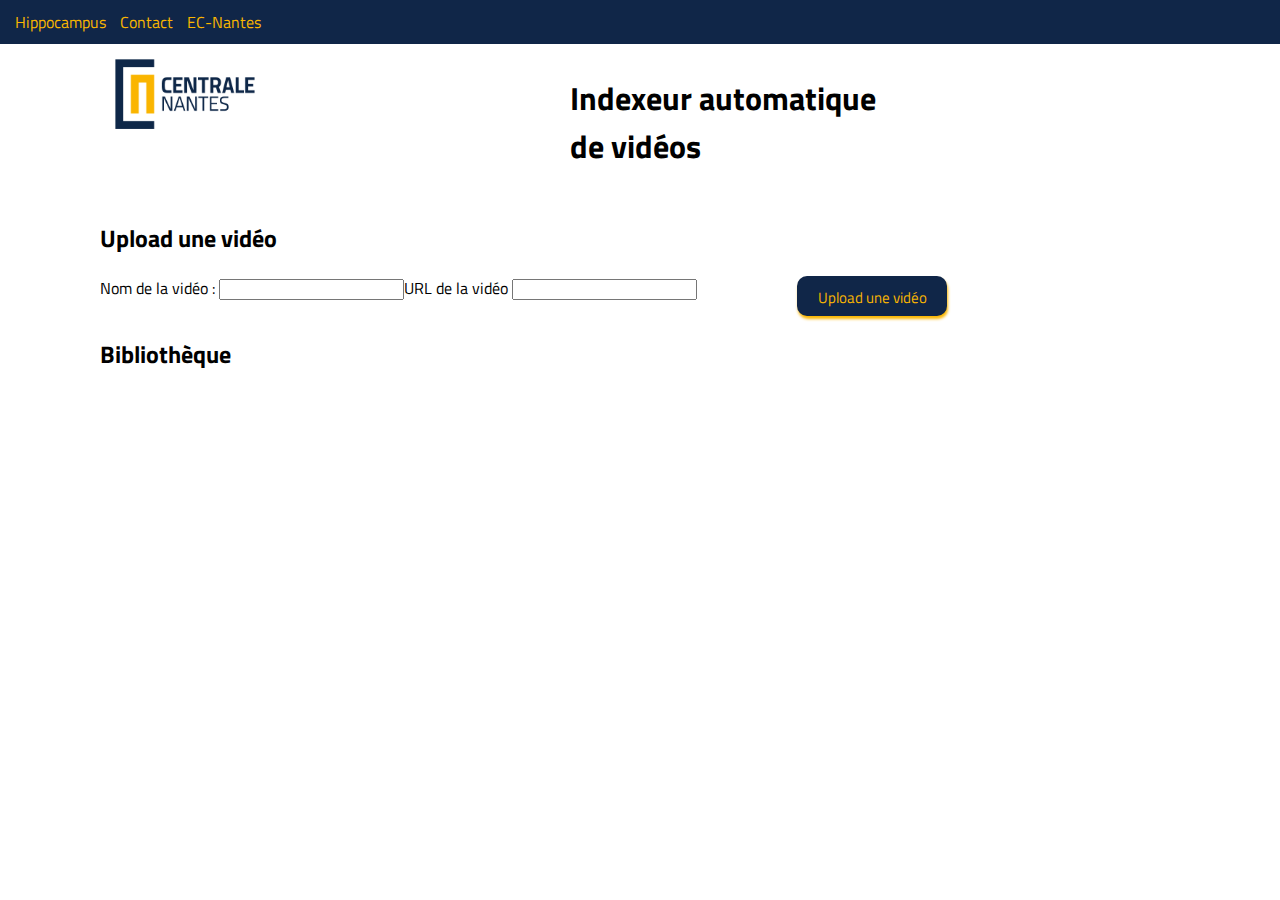
<file: index.html>
<!DOCTYPE html>
<html>
    <head>
        <meta charset="utf-8">
        <title>Page d'accueil</title>
        <script src="http://ajax.googleapis.com/ajax/libs/jquery/1.9.0/jquery.min.js"></script>	
        <link href="style.css" rel="stylesheet">
        <!--Import de la police Titillium-->
        <link rel="preconnect" href="https://fonts.gstatic.com"> 
        <link href="https://fonts.googleapis.com/css2?family=Titillium+Web&display=swap" rel="stylesheet"> 
    </head>
    <body>
        <!-- En-tête de la page -->
        <header>
            <section class="top-line">
                <nav>
                    <a href="https://hippocampus.ec-nantes.fr">Hippocampus</a>
                    <a>Contact</a>
                    <a href="https://www.ec-nantes.fr">EC-Nantes</a>
                </nav>
            </section>
            <section>
                <img class="logo" src="img/logo-ecn.png"/>
                <h1 id="header-title">Indexeur automatique de vidéos</h1>
            </section>
        </header>
        
        <!-- Section du formulaire d'upload de vidéo -->
        <h2>Upload une vidéo</h2>
        <section>
            <form>
                <div>
                    <label>Nom de la vidéo :</label>
                    <input type="text">
                </div>
                <div>
                    <label>URL de la vidéo</label>
                    <input type="text">
                </div>
                <a href="upload.html" class="buttons">Upload une vidéo</a>
            </form>
        </section>
        <h2>Bibliothèque</h2>
        <ul id="bibliotheque-ul">

        </ul>
        <script src="app.js"></script>
    </body>
</html>
</file>
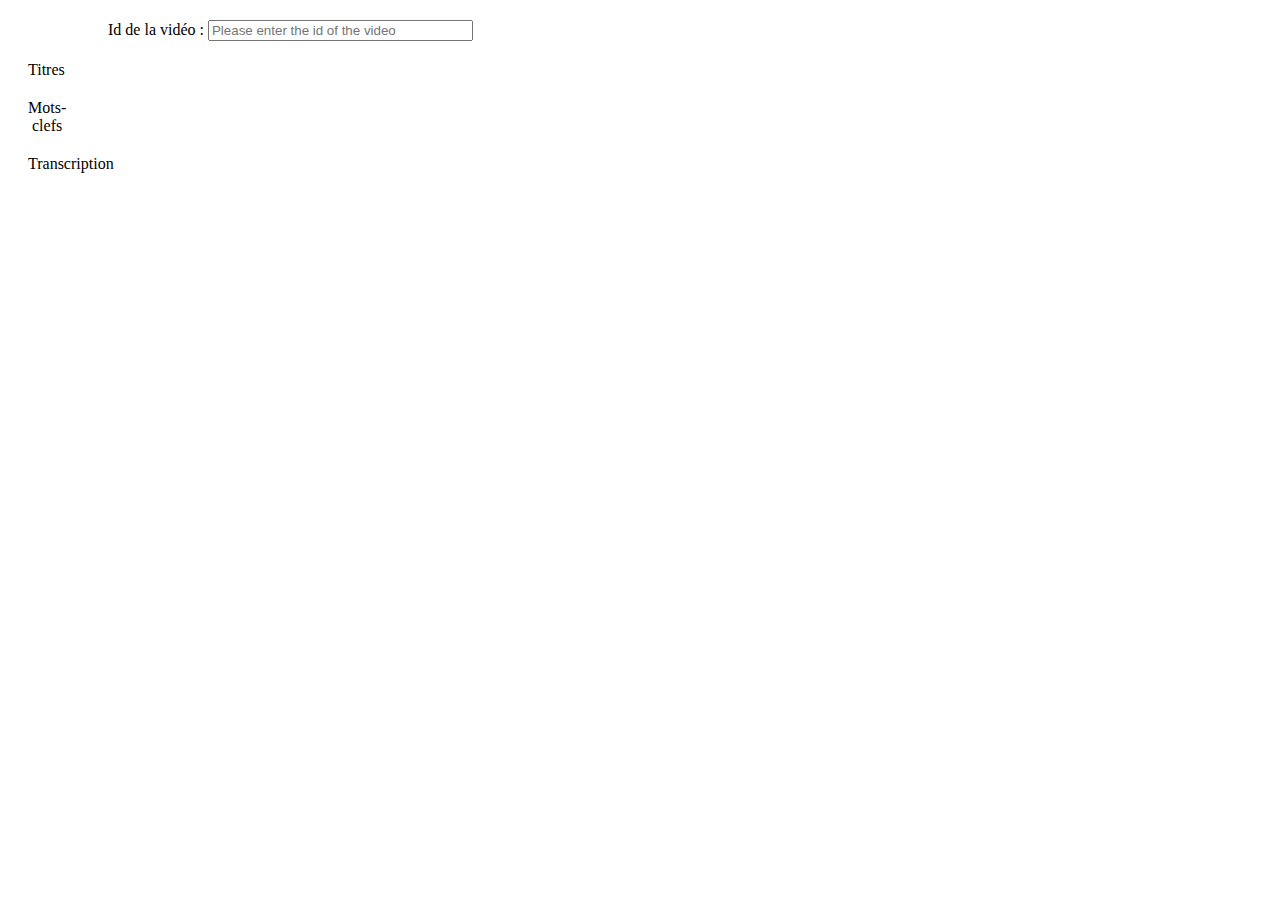
<file: indexation.html>
<!DOCTYPE html>
<html>
  <head>
    <meta charset="utf-8" />
    <link rel="stylesheet" href="indexation.css" />
    <title id="titre">Indexation</title>
    <script src="http://ajax.googleapis.com/ajax/libs/jquery/1.9.0/jquery.min.js"></script>	
  </head>
  <body>
    <div id="inputVideoId">
      <label for="videoId">Id de la vidéo</label> : <input placeholder="Please enter the id of the video" name="videoId" id="videoId" size="30"/>
    </div>
    <section>
      <article id="video">
      </article>
      <aside>
	<table id="titres">
	  <caption>Titres</caption>
	</table>
	<table id="mots-clefs">
	  <caption>Mots-clefs</caption>
	</table>
	<table id="transcription">
	  <caption>Transcription</caption>
	</table>
      </aside>
    </section>
    <script type="text/javascript">

      function indexation(videoId){
	      $(function() {
		      var params = {
			      location: "trial",
			      accountId: "1a206862-1b40-440c-9057-4a6c2bc9b364",
			      allowEdit: "True",
			      videoId : videoId, 
			      token: "" 
			    };

		      //request get account access token
		      $.ajax({
			      url: "https://api.videoindexer.ai/Auth/"+params.location+"/Accounts/"+params.accountId+"/AccessToken?allowEdit="+params.allowEdit,
			      beforeSend: function(xhrObj){
				      // Request headers
				      xhrObj.setRequestHeader("x-ms-client-request-id","");
				      xhrObj.setRequestHeader("Ocp-Apim-Subscription-Key","fc9726bc506c420f8510a57ea140dbf6");
				    },
			      type: "GET",
			      // Request body
			      data: "{body}",
			      async: false
			    })
			.done(function(data) {
				params.token = data;
			      })
			.fail(function() {
				alert("error get account access token");
			      });

		      //request get video source file url
		      $.ajax({
			      url: "https://api.videoindexer.ai/"+params.location+"/Accounts/"+params.accountId+"/Videos/"+params.videoId+"/SourceFile/DownloadUrl?accessToken="+params.token,
			      beforeSend: function(xhrObj){
				      // Request headers
				      xhrObj.setRequestHeader("x-ms-client-request-id","");
				      xhrObj.setRequestHeader("Ocp-Apim-Subscription-Key","fc9726bc506c420f8510a57ea140dbf6");
				    },
			      type: "GET",
			      // Request body
			      data: "{body}",
			      async: false
			    })
			.done(function(data) {
				const articleVideo = document.getElementById("video");
				articleVideo.innerHTML = "<video src='"+data+"' controls>Indexed video</video>";
			      })
			.fail(function() {
				alert("error get video source file url");
			      });

		      //request get video index
		      $.ajax({
			      url: "https://api.videoindexer.ai/"+params.location+"/Accounts/"+params.accountId+"/Videos/"+params.videoId+"/Index?reTranslate=False&includeStreamingUrls=False&accessToken="+params.token,
			      beforeSend: function(xhrObj){
				      // Request headers
				      xhrObj.setRequestHeader("x-ms-client-request-id","");
				      xhrObj.setRequestHeader("Ocp-Apim-Subscription-Key","fc9726bc506c420f8510a57ea140dbf6");
				    },
			      type: "GET",
			      // Request body
			      data: "{body}",
			      async: false
			    })
			.done(function(data) {
				const tableTitres = document.getElementById("titres");
				const tableMotsClefs = document.getElementById("mots-clefs");
				const tableTranscription = document.getElementById("transcription");
				const topics = data["summarizedInsights"]["topics"];
				const keywords = data["summarizedInsights"]["keywords"];
				const transcript = data["videos"][0]["insights"]["transcript"];
				for(let i in topics){
					const row = document.createElement("tr");
					const rowCellName = document.createElement("td");
					rowCellName.textContent = topics[i]["name"];
					row.appendChild(rowCellName);
					const appearances = topics[i]["appearances"];
					for(let i in appearances){
						const rowCellAppearance = document.createElement("td");
						rowCellAppearance.textContent = appearances[i]["startTime"];
						row.appendChild(rowCellAppearance);
					      }
					tableTitres.appendChild(row);
				      }

				for(let i in keywords){
					const row = document.createElement("tr");
					const rowCellName = document.createElement("td");
					rowCellName.textContent = keywords[i]["name"];
					row.appendChild(rowCellName);
					const appearances = keywords[i]["appearances"];
					for(let i in appearances){
						const rowCellAppearance = document.createElement("td");
						rowCellAppearance.textContent = appearances[i]["startTime"];
						row.appendChild(rowCellAppearance);
					      }
					tableMotsClefs.appendChild(row);
				      }

				for(let i in transcript){
					const row = document.createElement("tr");
					const rowCellAdjustedStart = document.createElement("td");
					rowCellAdjustedStart.textContent = transcript[i]["instances"][0]["adjustedStart"];
					row.appendChild(rowCellAdjustedStart);
					const rowCellText = document.createElement("td");
					rowCellText.textContent = transcript[i]["text"];
					row.appendChild(rowCellText);
					tableTranscription.appendChild(row);
				      }
			      })
			.fail(function() {
				alert("error get video index");
			      });
		    });
	    }

      const inputs = document.getElementsByTagName("input");
      inputs[0].addEventListener("change", function(e){
	      var videoId = e.target.value;
	      indexation(videoId);
	    })

    </script>
  </body>
</html>
</file>
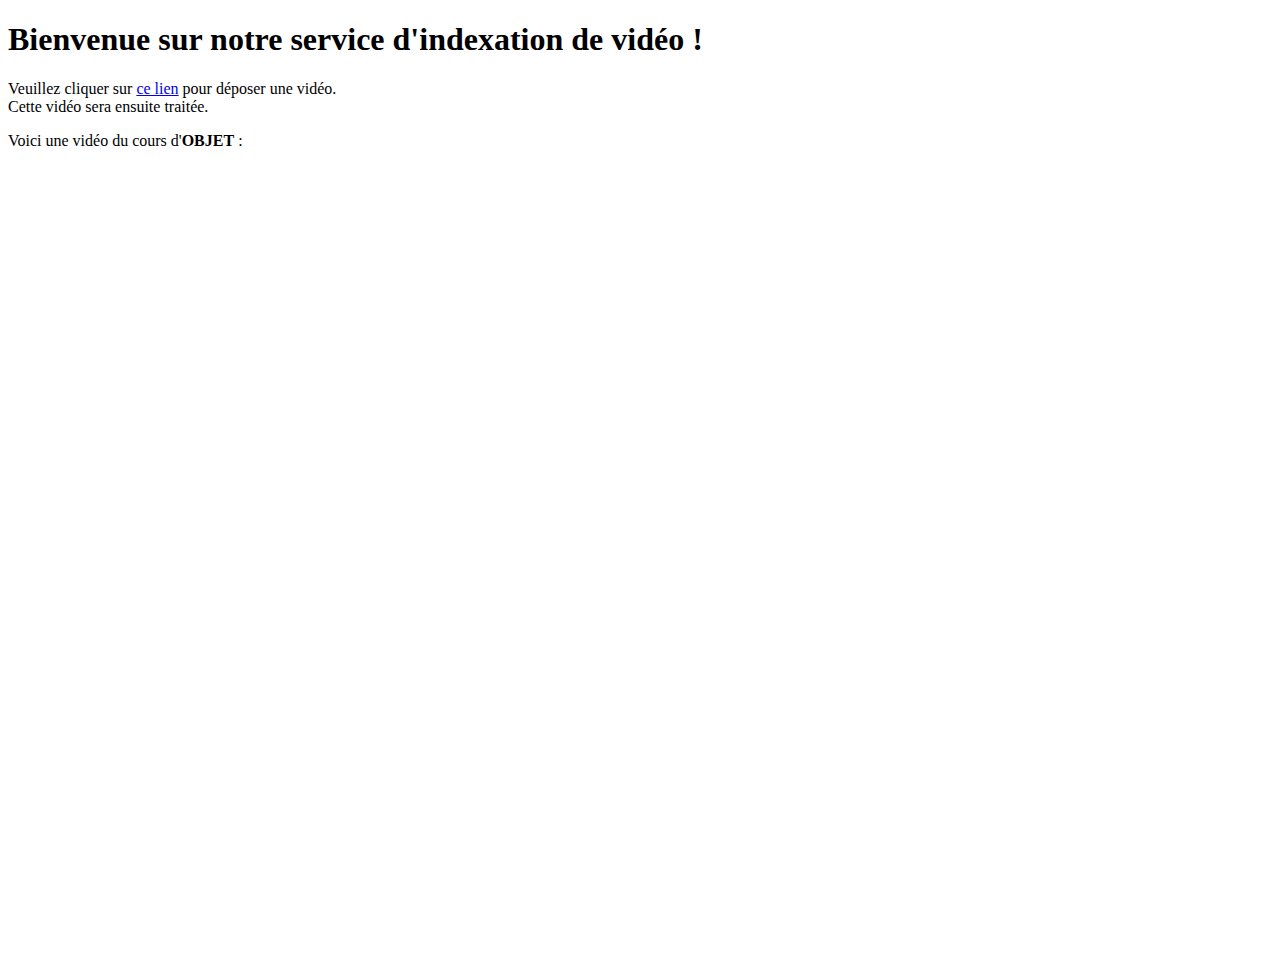
<file: token.html>
<!DOCTYPE html>
<html>
  <head>
    <meta charset="utf-8" />
    <title id="titre">Le site de Torben et Samy</title>
    <script src="http://ajax.googleapis.com/ajax/libs/jquery/1.9.0/jquery.min.js"></script>	
  </head>
  <body>
    <h1 class="grosTitre">Bienvenue sur notre service d'indexation de vidéo !</h1>
    <p>Veuillez cliquer sur <a href="https://www.google.com">ce lien</a> pour déposer une vidéo.<br/>
    Cette vidéo sera ensuite traitée. 
    </p>
    <script type="text/javascript">
      $(function() {
	      var params = {
		      // Request parameters
		      location: "trial",
		      accountId: "1a206862-1b40-440c-9057-4a6c2bc9b364",
		      allowEdit: "true"
		    }; 

	      $.ajax({
		      url: "https://api.videoindexer.ai/Auth/"+params.location+"/Accounts/"+params.accountId+"/AccessToken?allowEdit="+params.allowEdit,
		      beforeSend: function(xhrObj){
			      // Request headers
			      xhrObj.setRequestHeader("x-ms-client-request-id","");
			      xhrObj.setRequestHeader("Ocp-Apim-Subscription-Key","fc9726bc506c420f8510a57ea140dbf6");
			    },
		      type: "GET",
		      // Request body
		      data: "{body}"
		    })
		.done(function(data) {
			alert("success get token");
			alert(data);
		      })
		.fail(function() {
			alert("error get token");
		      });
	    });
    </script>
    <p>Voici une vidéo du cours d'<strong>OBJET</strong> :</p>
    <!--
      <video>
      <source src="https://hippocampus.ec-nantes.fr/pluginfile.php/13368/mod_folder/content/0/Video-1-Introduction.mp4?forcedownload=1">
      </video>

    -->
    <iframe width="580" height="780" src="https://www.videoindexer.ai/embed/insights/82003bd5-d1bb-46c6-9485-7f16f83a1b7f/1c72eba6c5/?&locale=fr&location=Trial" frameborder="0" allowfullscreen></iframe>


  </body>
</html>
</file>
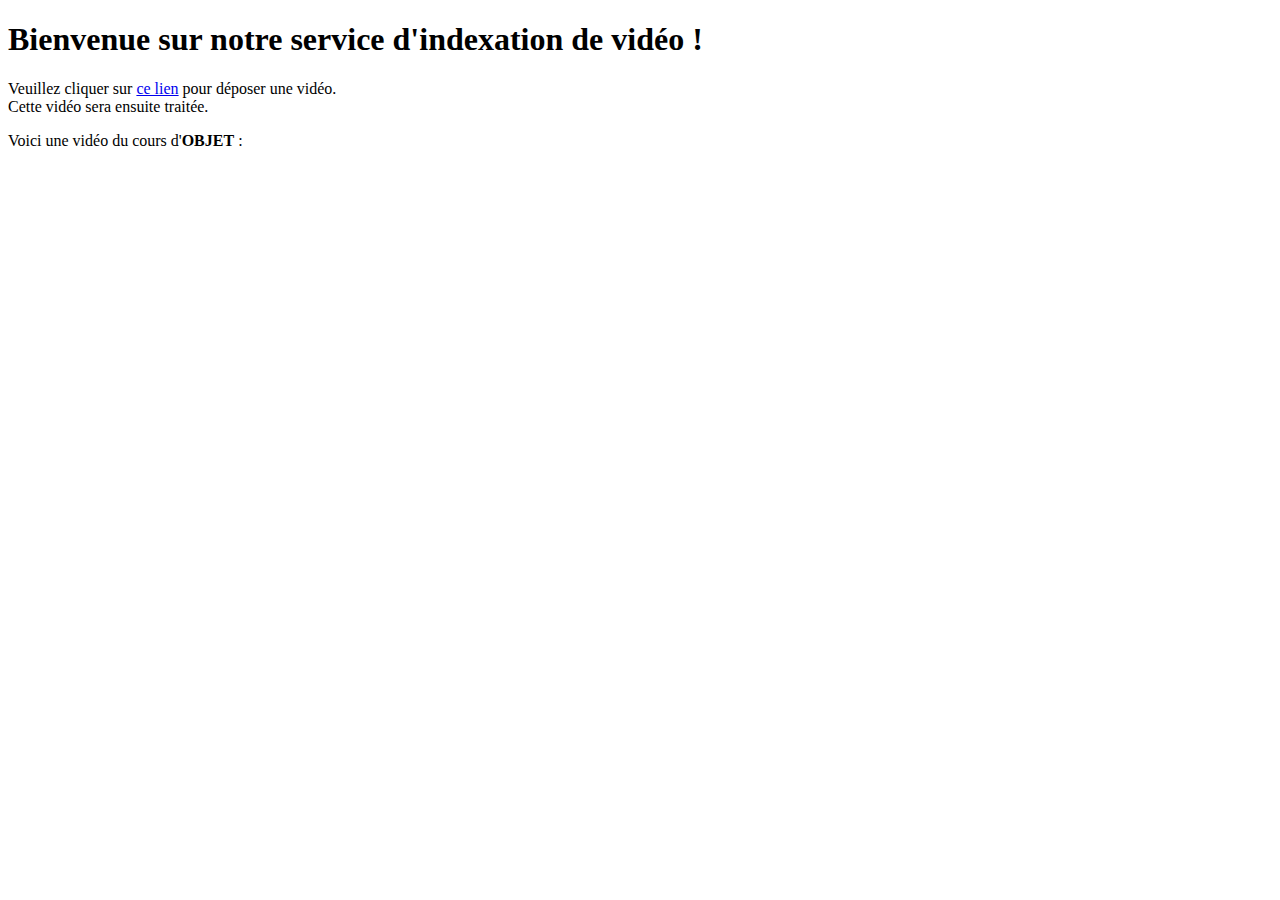
<file: upload.html>
<!DOCTYPE html>
<html>
  <head>
    <meta charset="utf-8" />
    <title id="titre">Le site de Torben et Samy</title>
    <script src="http://ajax.googleapis.com/ajax/libs/jquery/1.9.0/jquery.min.js"></script>	
  </head>
  <body>
    <h1 class="grosTitre">Bienvenue sur notre service d'indexation de vidéo !</h1>
    <p>Veuillez cliquer sur <a href="https://www.google.com">ce lien</a> pour déposer une vidéo.<br/>
    Cette vidéo sera ensuite traitée. 
    </p>
    <script type="text/javascript">
      $(function() {
	      var params = {
		      // Request parameters
		      location: "trial",
		      accountId: "1a206862-1b40-440c-9057-4a6c2bc9b364",
		      allowEdit: "true",
				  token: "",
				  name: prompt("Please enter the name of the video"),
				  videoUrl: prompt("Please enter the url of the video")
		    }; 

	      $.ajax({
		      url: "https://api.videoindexer.ai/Auth/"+params.location+"/Accounts/"+params.accountId+"/AccessToken?allowEdit="+params.allowEdit,
		      beforeSend: function(xhrObj){
			      // Request headers
			      xhrObj.setRequestHeader("x-ms-client-request-id","");
			      xhrObj.setRequestHeader("Ocp-Apim-Subscription-Key","fc9726bc506c420f8510a57ea140dbf6");
			    },
		      type: "GET",
		      // Request body
		      data: "{body}",
		      async: false
		    })
		.done(function(data) {
			alert("success get token");
				    params.token = data;
		      })
		.fail(function() {
			alert("error get token");
		      });

	      $.ajax({
		      url: "https://api.videoindexer.ai/"+params.location+"/Accounts/"+params.accountId+"/Videos?name="+params.name+"&privacy=Private&videoUrl="+params.videoUrl+"&indexingPreset=Default&streamingPreset=Default&sendSuccessEmail=False&accessToken="+params.token,
		      beforeSend: function(xhrObj){
			      // Request headers
			      xhrObj.setRequestHeader("x-ms-client-request-id","");
			      xhrObj.setRequestHeader("Content-Type","multipart/form-data");
			      xhrObj.setRequestHeader("Ocp-Apim-Subscription-Key","fc9726bc506c420f8510a57ea140dbf6");
			    },
		      type: "POST",
		      // Request body
		      data: "{body}",
				  async: false
		    })
		.done(function(data) {
			alert("success upload video");
			var dataString = JSON.stringify(data);
			alert(dataString);
		      })
		.fail(function() {
			alert("error upload video");
		      });
	    });
    </script>
    <p>Voici une vidéo du cours d'<strong>OBJET</strong> :</p>
    <!--
      <video>
      <source src="https://hippocampus.ec-nantes.fr/pluginfile.php/13368/mod_folder/content/0/Video-1-Introduction.mp4?forcedownload=1">
      </video>

    -->

  </body>
</html>
</file>
<file: style.css>
body{
    font-family: 'Titillium Web', sans-serif;
    margin:0px 100px;
}

.top-line{
    position: ri;
    background-color: #102648;
    color:#fab600;
    padding:10px;
    text-align: right;
    height: auto;
    margin: 0px -100px;
}

.top-line a{
    padding: 5px;
    color:#fab600;
    text-decoration: none;
}

.header{
    margin: 20px 60px;
}

/* Toutes les sections sont en display flex */
section, form{
    display: flex;
}


.logo{
    height: 100px;
}

.buttons{
    background-color: #102648;
    color:#fab600;
    box-shadow: 1px 3px 3px;
    border-radius: 10px;
    text-decoration: none;
    font-size: 15px;
    width: 150px;
    height: 40px;
    padding: 10px;
    border: none;
    text-align: center;
    box-sizing: border-box;
    margin: 0px 100px;
}

#header-title{
    box-sizing: border-box;
    margin: 30px 300px;
}
/*
.video-block{
    width: 100px;
    height: 100px;
}*/
</file>
<file: indexation.css>
#inputVideoId
{
	margin: 20px 100px;
}

section
{
	display: flex;
}

article
{
	margin-right: 20px;
}

aside
{
	height: 600px;
	overflow: scroll;
}

table
{
	margin-bottom: 20px;
	border-collapse: collapse;
	column-fill: auto;
}

td
{
	border: 1px solid black;
}
</file>
